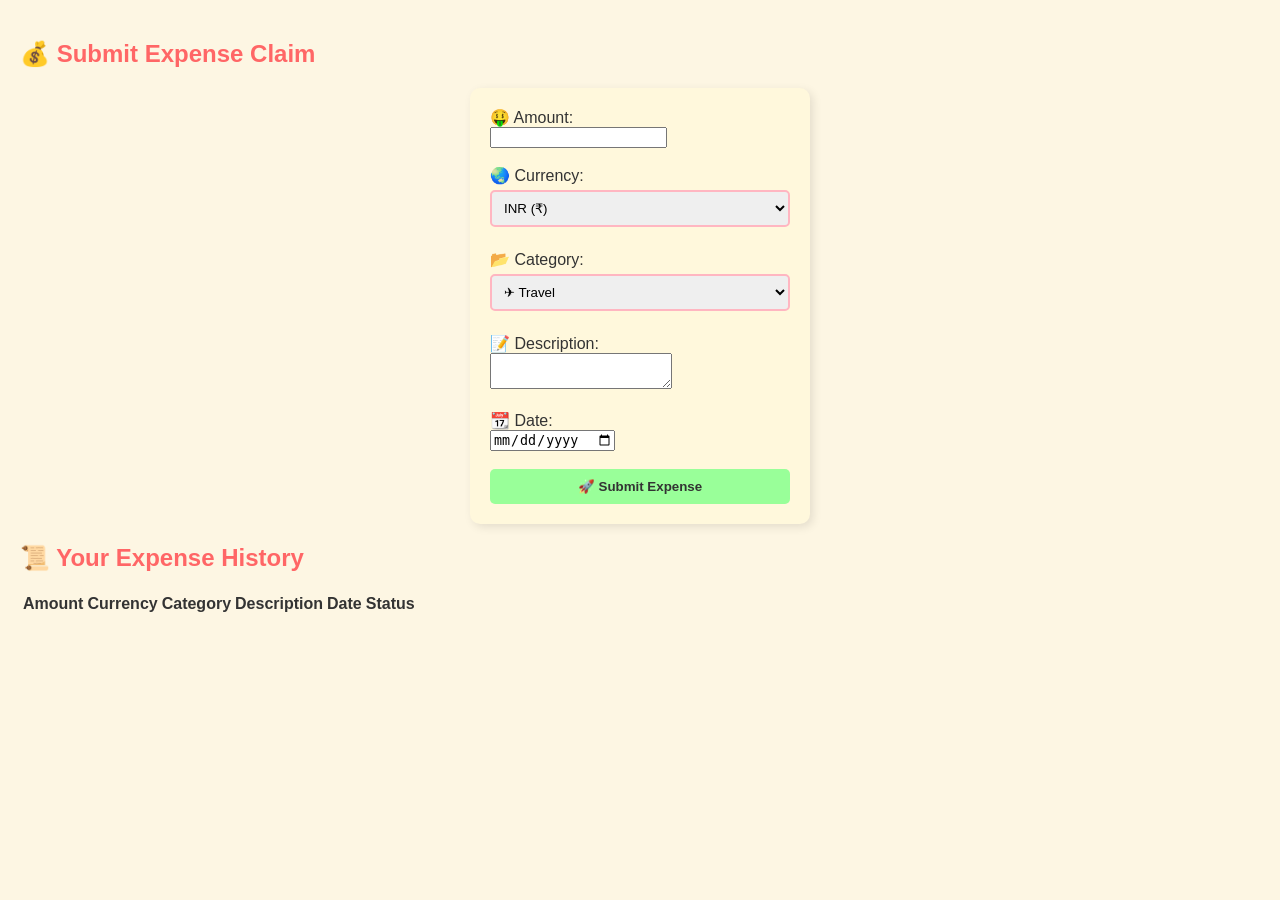
<file: expense-submit.html>
<!DOCTYPE html>
<html lang="en">
<head>
  <meta charset="UTF-8">
  <title>🚀 Submit Expense - ExpensePal</title>
  <link rel="stylesheet" href="style.css">
</head>
<body>
  <h2>💰 Submit Expense Claim</h2>
  <form id="expenseForm">
    <label>🤑 Amount:</label><br>
    <input type="number" name="amount" step="0.01" required><br><br>
    <label>🌏 Currency:</label><br>
    <select name="currency">
      <option value="INR">INR (₹)</option>
      <option value="USD">USD ($)</option>
      <option value="GBP">GBP (£)</option>
    </select><br><br>
    <label>📂 Category:</label><br>
    <select name="category">
      <option value="Travel">✈ Travel</option>
      <option value="Food">🍴 Food</option>
      <option value="Office">🏢 Office</option>
      <option value="Other">🔹 Other</option>
    </select><br><br>
    <label>📝 Description:</label><br>
    <textarea name="description" required></textarea><br><br>
    <label>📆 Date:</label><br>
    <input type="date" name="date" required><br><br>
    <button type="submit">🚀 Submit Expense</button>
  </form>

  <h2>📜 Your Expense History</h2>
  <table id="expenseHistoryTable">
    <thead>
      <tr>
        <th>Amount</th>
        <th>Currency</th>
        <th>Category</th>
        <th>Description</th>
        <th>Date</th>
        <th>Status</th>
      </tr>
    </thead>
    <tbody id="expenseHistoryBody"></tbody>
  </table>

  <script src="script.js"></script>
</body>
</html>
</file>
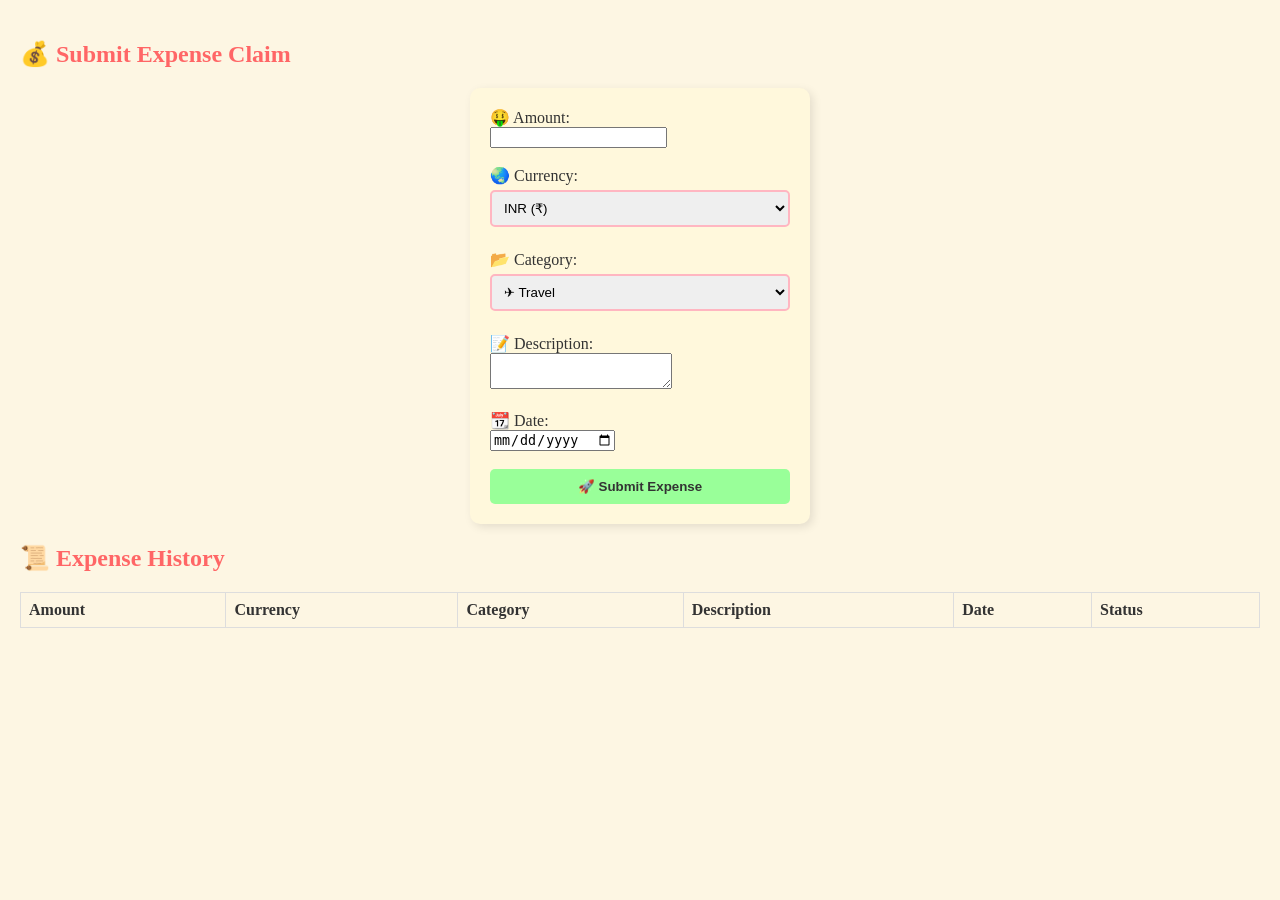
<file: expense.html>
<!DOCTYPE html>
<html lang="en">
<head>
  <meta charset="UTF-8">
  <title>🚀 Expense - ExpensePal</title>
  <link rel="stylesheet" href="style.css">
</head>
<body>
  <h2>💰 Submit Expense Claim</h2>
  <form id="expenseForm">
    <label>🤑 Amount:</label><br>
    <input type="number" name="amount" step="0.01" required><br><br>
    <label>🌏 Currency:</label><br>
    <select name="currency">
      <option value="INR">INR (₹)</option>
      <option value="USD">USD ($)</option>
      <option value="GBP">GBP (£)</option>
    </select><br><br>
    <label>📂 Category:</label><br>
    <select name="category">
      <option value="Travel">✈ Travel</option>
      <option value="Food">🍴 Food</option>
      <option value="Office">🏢 Office</option>
    </select><br><br>
    <label>📝 Description:</label><br>
    <textarea name="description" required></textarea><br><br>
    <label>📆 Date:</label><br>
    <input type="date" name="date" required><br><br>
    <button type="submit">🚀 Submit Expense</button>
  </form>
  <h2>📜 Expense History</h2>
  <table id="expenseHistoryTable">
    <thead>
      <tr>
        <th>Amount</th>
        <th>Currency</th>
        <th>Category</th>
        <th>Description</th>
        <th>Date</th>
        <th>Status</th>
      </tr>
    </thead>
    <tbody id="expenseHistoryBody"></tbody>
  </table>
  <script>
    document.addEventListener('DOMContentLoaded', () => {
      let expenses = JSON.parse(localStorage.getItem('expenses')) || [];
      let currentUser = { name: 'Employee1' };

      const expenseForm = document.getElementById('expenseForm');
      if (expenseForm) {
        expenseForm.addEventListener('submit', (e) => {
          e.preventDefault();
          const formData = new FormData(e.target);
          const data = Object.fromEntries(formData);
          const expense = {
            id: Date.now(),
            user: currentUser.name,
            amount: data.amount,
            currency: data.currency,
            category: data.category,
            description: data.description,
            date: data.date,
            status: 'Pending'
          };
          expenses.push(expense);
          localStorage.setItem('expenses', JSON.stringify(expenses));
          alert('💰 Expense submitted!');
          displayExpenseHistory();
        });
      }

      function displayExpenseHistory() {
        const tbody = document.getElementById('expenseHistoryBody');
        if (tbody) {
          tbody.innerHTML = '';
          const userExpenses = expenses.filter(exp => exp.user === currentUser.name);
          userExpenses.forEach(expense => {
            tbody.innerHTML += `
              <tr>
                <td>${expense.amount}</td>
                <td>${expense.currency}</td>
                <td>${expense.category}</td>
                <td>${expense.description}</td>
                <td>${expense.date}</td>
                <td>${expense.status === 'Approved' ? '✅ Approved' : expense.status === 'Rejected' ? '❌ Rejected' : '🕰 Pending'}</td>
              </tr>
            `;
          });
        }
      }
      displayExpenseHistory();
    });
  </script>
  <style>
    body { 
      font-family: 'Comic Sans MS', cursive; 
      margin: 0; 
      padding: 20px; 
      background: #fdf6e3; 
    }
    form { 
      background: #fff8dc; 
      padding: 20px; 
      border-radius: 10px; 
      max-width: 300px; 
      margin: 20px auto; 
    }
    button { 
      background: #99ff99; 
      border: none; 
      padding: 10px; 
      border-radius: 5px; 
      cursor: pointer; 
    }
    button:hover { 
      background: #66ff66; 
    }
    table { 
      width: 100%; 
      border-collapse: collapse; 
      margin: 20px 0; 
    }
    th, td { 
      border: 1px solid #ddd; 
      padding: 8px; 
      text-align: left; 
    }
  </style>
</body>
</html>
</file>
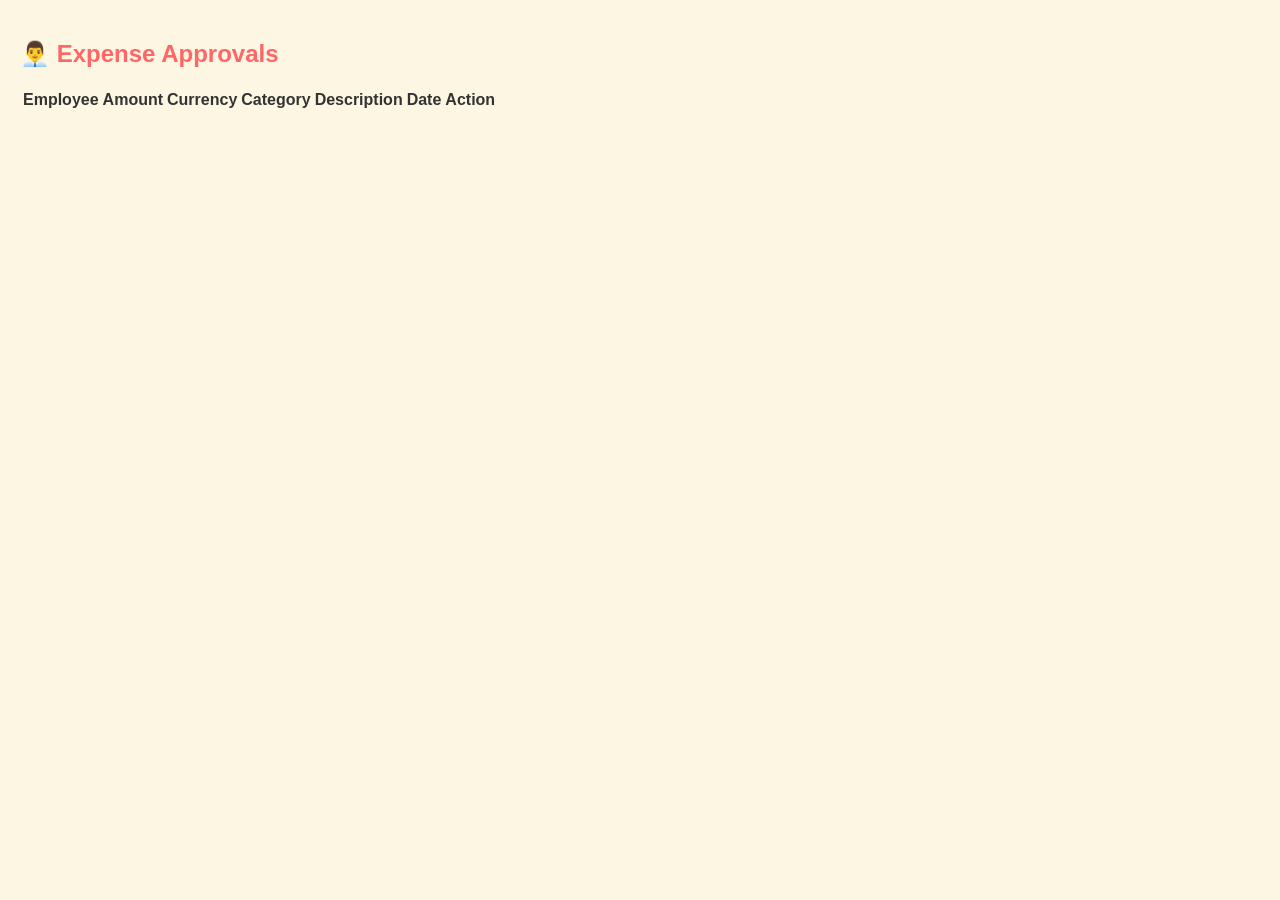
<file: manager--approval.html>
<!DOCTYPE html>
<html lang="en">
<head>
  <meta charset="UTF-8">
  <title>👨‍💼 Manager Approval - ExpensePal</title>
  <link rel="stylesheet" href="style.css">
</head>
<body>
  <h2>👨‍💼 Expense Approvals</h2>
  <table id="approvalTable">
    <thead>
      <tr>
        <th>Employee</th>
        <th>Amount</th>
        <th>Currency</th>
        <th>Category</th>
        <th>Description</th>
        <th>Date</th>
        <th>Action</th>
      </tr>
    </thead>
    <tbody id="approvalTableBody"></tbody>
  </table>
  <script src="script.js"></script>
</body>
</html>
</file>
<file: style.css>
/* style.css */

body {
  font-family: 'Comic Sans MS', cursive, sans-serif; /* Cute font */
  margin: 0;
  padding: 20px;
  background-color: #fdf6e3; /* Warm light background */
  color: #333; /* Text color */
}

header {
  background-color: #ffcc00; /* Sunny yellow header */
  color: #333;
  padding: 15px;
  text-align: center;
  border-bottom: 5px dotted #ff6699; /* Playful dotted border */
}

header h1 {
  font-size: 2.5em;
}

nav a {
  color: #0066cc; /* Link color */
  margin: 0 15px;
  text-decoration: none;
  font-weight: bold;
}

nav a:hover {
  color: #ff3399; /* Pink on hover */
  text-decoration: underline wavy; /* Wavy underline */
}

main {
  text-align: center;
  margin: 20px auto;
  max-width: 600px;
}

h2 {
  color: #ff6666; /* Cute heading color */
}

form {
  background-color: #fff8dc; /* Cream form background */
  padding: 20px;
  border-radius: 10px; /* Rounded corners */
  max-width: 300px;
  margin: 20px auto;
  box-shadow: 3px 3px 10px rgba(0, 0, 0, 0.1); /* Soft shadow */
}

input[type="text"],
input[type="email"],
input[type="password"],
select {
  width: 100%;
  padding: 8px;
  margin: 5px 0;
  border: 2px solid #ffb6c1; /* Pinkish border */
  border-radius: 5px;
  box-sizing: border-box;
}

button {
  background-color: #99ff99; /* Light green button */
  color: #333;
  border: none;
  padding: 10px;
  width: 100%;
  border-radius: 5px;
  font-weight: bold;
  cursor: pointer;
  transition: background-color 0.3s; /* Smooth hover effect */
}

button:hover {
  background-color: #66ff66; /* Brighter green on hover */
}

img {
  margin: 10px;
}

#logout {
  background-color: #ffcccc; /* Light red for logout */
}

#logout:hover {
  background-color: #ff9999;
}

/* Responsive tweak for smaller screens */
@media (max-width: 400px) {
  body {
    padding: 10px;
  }
  form {
    max-width: 90%;
  }
}
</file>
